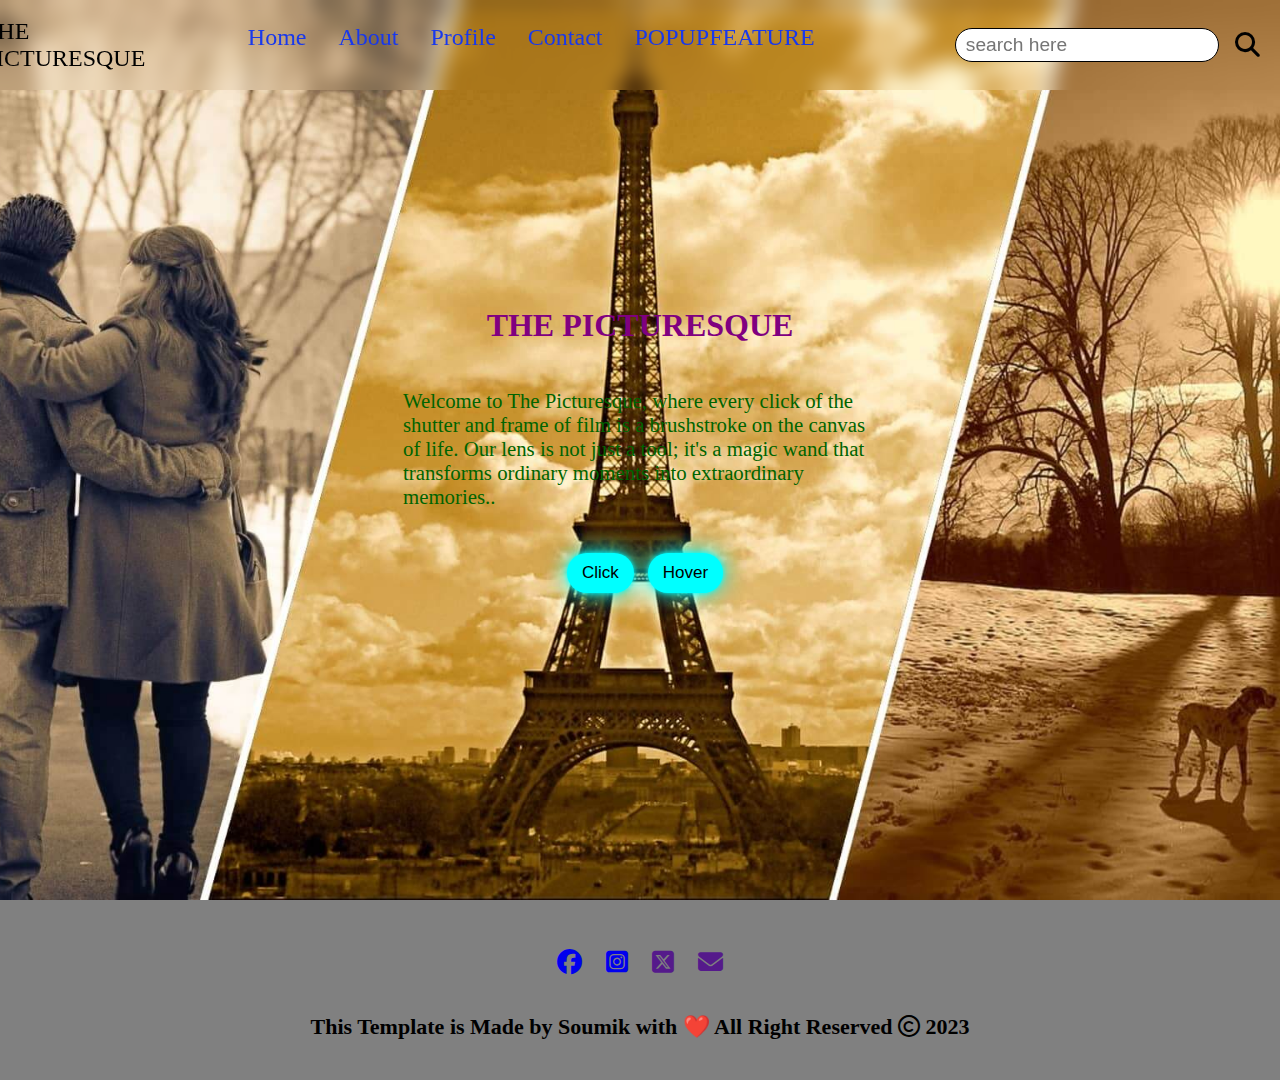
<file: index.html>
<!DOCTYPE html>
<html lang="en">
<head>
    <meta charset="UTF-8">
    <meta name="viewport" content="width=device-width, initial-scale=1.0">
    <!-- <link rel="stylesheet" href="stylt.css"> -->
    <link rel="stylesheet" href="new.css">
    <link rel="stylesheet" href="https://cdnjs.cloudflare.com/ajax/libs/font-awesome/6.4.2/css/all.min.css">
    <title>The Picturesque</title>
</head>

<body>
    
    <nav>
        <div class="logo">THE PICTURESQUE</div>
        <div class="items">
            <ul>
                <li><a href="index.html">Home</a></li>
                <li><a href="about.html">About</a></li>
                <li><a href="album.html">Profile</a></li>
                <li><a href="contact.html">Contact</a></li>
                <li><a href="popup.html">POPUPFEATURE</a></li>
            </ul>
        </div>
        <div class="search">
            <input type="text" placeholder="search here"/>
            <i class="fa-solid fa-magnifying-glass search-icn"></i>
        </div>
    </nav>
    <section class="firstHero">
        <div class="firstImage">
            <div class="firstDetails">
            <h1>THE PICTURESQUE</h1>
            <p>Welcome to The Picturesque, where every click of the shutter and frame of film is a brushstroke on the canvas of life. Our lens is not just a tool; it's a magic wand that transforms ordinary moments into extraordinary memories..</p>
            <div class="buttonDiv">
                <button class="custom-button">Click</button>
                <button class="custom-button">Hover</button>
            </div>
            </div>
        </div>
        
    </section>
    <footer class="footer">
            <div class="icons">
                <a href="https://www.facebook.com/profile.php?id=100072444314904&mibextid=ZbWKwL" target="_blank"><i class="fa-brands fa-facebook icon"></i></a>
                <a href="https://instagram.com/the_picturesque.1?igshid=MzMyNGUyNmU2YQ==" target="_blank"><i class="fa-brands fa-square-instagram icon"></i></a>
                <a href=""><i class="fa-brands fa-square-x-twitter icon"></i></a>
                <a href=""><i class="fa-solid fa-envelope icon"></i></a>
            </div>
            <h4>This Template is Made by Soumik with ❤️ All Right Reserved <i class="fa-regular fa-copyright"></i> 2023</h4>
    </footer>
</body>
</html>
</file>
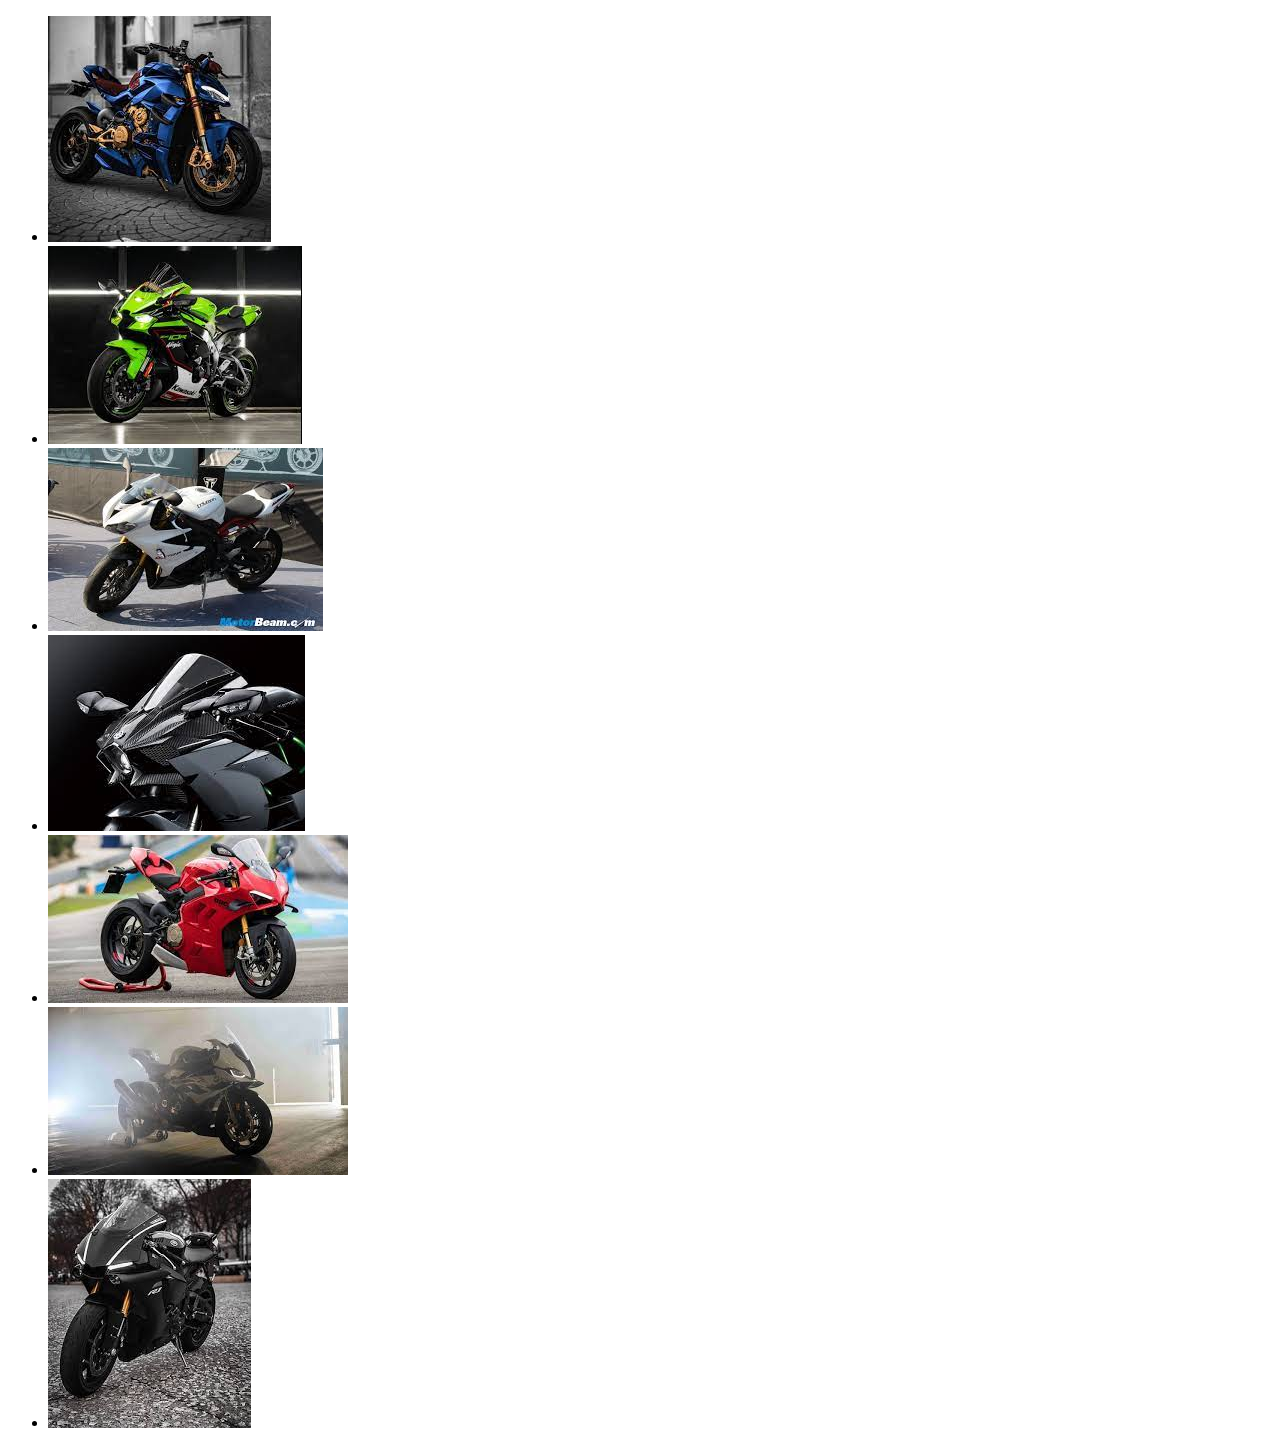
<file: about.html>
<!DOCTYPE html>
<html lang="en">
<head>
    <meta charset="UTF-8">
    <meta name="viewport" content="width=device-width, initial-scale=1.0">
    <title>Document</title>


</head>
<body>
    <div class="slide hi-slide">
        <div class="hi-prev"></div>
        <div class="hi-next"></div>
        <ul>
            <li>
                <img src="pic/street fighter v4.jpeg" alt="">
            </li>


            <li>
                <img src="pic/10r.jpeg" alt="">
            </li>


            <li>
                <img src="pic/daytona.jpeg" alt="">
            </li>


            <li>
                <img src="pic/h2.jpeg" alt="">
            </li>


            <li>
                <img src="pic/panigale v4.jpeg" alt="">
            </li>


            <li>
                <img src="pic/s1000rr.jpeg" alt="">
            </li>


            <li>
                <img src="pic/r1.jpeg" alt="">
            </li>
        </ul>
    </div>
</body>
</html>
</file>
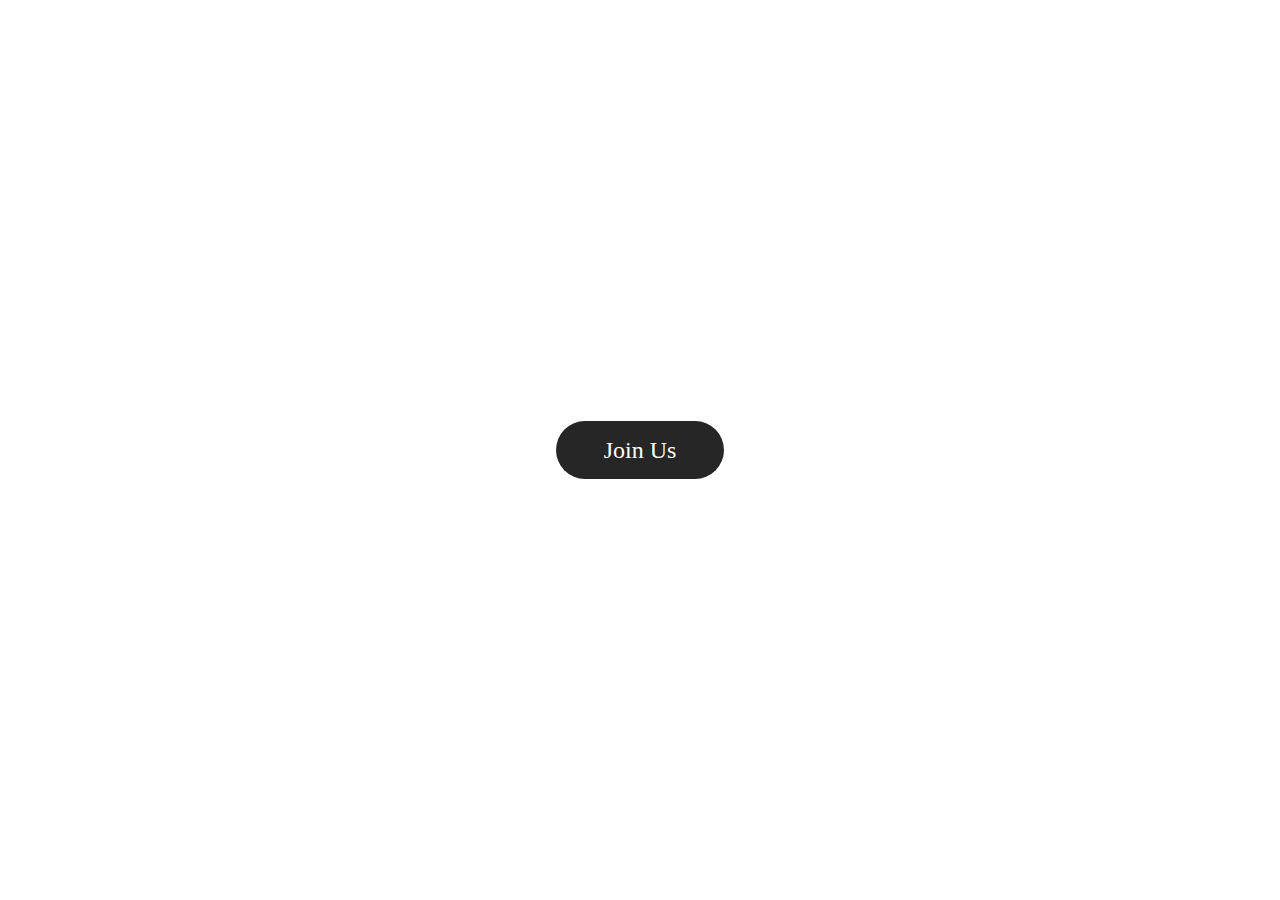
<file: popup.html>
<!DOCTYPE html>
<html lang="en">
<head>
    <meta charset="UTF-8">
    <meta name="viewport" content="width=device-width, initial-scale=1.0">
    <link rel="stylesheet" href="styles.css">
    <title>Document</title>
</head>
<body>

    <div class="wrapper">
        <div class="btn-area">
            <label for="chkBox">Join Us</label>
        </div>
    </div>
    
    <input type="checkbox" name="" id="chkBox">
    <div class="mainContnt">
        <div class="box">
            <div class="poster">
                <a href="https://docs.google.com/forms/d/e/1FAIpQLSe1y3OHiwe8Ne-J-H7o-bawPpVRBR-41ASN1nAzwKwtj20bzQ/viewform?usp=sf_link " target="_blank">
                <img src="/pic/poster.jpg" alt="https://docs.google.com/forms/d/e/1FAIpQLSe1y3OHiwe8Ne-J-H7o-bawPpVRBR-41ASN1nAzwKwtj20bzQ/viewform?usp=sf_link ">
                </a>
                <div class="close-box">
                    <label for="chkBox" class="box-close">X</label>
                </div>
            </div>
        </div>
    </div>
</body>
</html>
</file>
<file: new.css>
* {
    margin: 0;
    padding: 0;
    box-sizing: border-box;
  }
  
  nav {
    display: flex;
    align-items: center;
    justify-content: space-between;
    height: 10vh;
    width: 100vw;
    /* background-color: red; */
    position: fixed;
    background-color: rgba(255, 255, 255, 0);
    backdrop-filter: blur(10px);
    z-index: 999;
  }
  .logo {
    height: 100%;
    width: 10%;
    display: flex;
    align-items: center;
    justify-content: center;
    font-size: 1.5rem;
  }
  
  .items {
    height: 100%;
    width: 70%;
    /* background-color: green; */
  }
  
  .items > ul {
    display: flex;
    justify-content: center;
    padding: 0.5rem;
  }
  
  .items ul > li {
    list-style: none;
    padding: 1rem;
  }
  .items ul > li > a {
    text-decoration: none;
    font-size: 1.5rem;
    color: rgb(24, 56, 236);
  }
  
  .search {
    height: 100%;
    width: 30%;
    display: flex;
    align-items: center;
    justify-content: center;
    gap: 1rem;
  }
  
  .search > input {
    font-size: 1.2rem;
    border-radius: 20px;
    padding: 0.3rem;
    padding-left: 10px;
    outline: none;
    border: 1px solid black;
  }
  
  .search-icn{
    font-size: 25px;
    cursor: pointer;
  }
  
  .firstHero {
    height: 100vh;
    width: 100vw;
  }
  
  .firstImage {
    height: 100%;
    width: 100%;
    background: url(pic/What-is-Sepia-Tone-Photography-How-It-Works-and-Why-Use-It-Featured.jpg);
    background-repeat: no-repeat;
    object-fit: contain;
    background-size: cover;
    background-position: center;
    display: flex;
    align-items: center;
    justify-content: center;
  }
  
  .firstDetails {
    z-index: 10;
    height: 400px;
    width: 500px;
    display: flex;
    flex-direction: column;
    align-items: center;
    justify-content: space-evenly;
    color: antiquewhite;
    padding: 13px;
    background-color: rgba(255, 255, 255, 0);
  }
  .firstDetails > h1 {
    font-size: 2rem;
    color: purple;
  }
  .firstDetails > p {
    font-size: 1.3rem;
    color: darkgreen;
  }
  
  .custom-button {
    background-color: cyan;
    border-radius: 2rem;
    border: 0;
    box-shadow: 0 0 5px cyan, 0 0 25px cyan;
    font-size: 17px;
    padding: 10px 15px;
    margin-left: 10px;
    cursor: pointer;
  }
  
  .custom-button:hover {
    box-shadow: 0 0 5px cyan, 0 0 25px cyan, 0 0 50px cyan, 0 0 100px cyan,
      0 0 200px cyan;
  }
  
  .footer {
    height: 20vh;
    width: 100vw;
    background-color: gray;
    display: flex;
    flex-direction: column;
    justify-content: center;
    align-items: center;
  }
  
  .footer > .icons {
    height: 30%;
    width: 100%;
    text-align: center;
  }
  
  .footer > .icons > a > .icon {
    padding: 10px;
  }
  
  .footer > .icons > a > i {
    font-size: 25px;
  }
  
  .footer > h4 {
    font-size: 22px;
    margin-top: 20px;
  }
</file>
<file: styles.css>
*{
    margin: 0;
    padding: 0;
    box-sizing: border-box;
    font-family: poppins;
    text-decoration: none;
    list-style: none
}
.wrapper{
    display: -webkit-flex;
    display: -moz-flex;
    display: -ms-flex;
    display: -o-flex;
    display: flex;
    justify-content: center;
    align-items: center;
    min-height: 100vh;
}
.wrapper label{
    background: #262626;
    border-radius: 50px;
    color: #fff;
    font-size: 24px;
    padding: 16px 48px;            
}
#chkBox{
    display: none;
}
.mainContnt{
    width: 100%;
    height: 100%;
    display: -webkit-flex;
    display: -moz-flex;
    display: -ms-flex;
    display: -o-flex;
    display: flex;
    opacity: 0;
    visibility: hidden;
    transition: opacity 0.7s;
    position: fixed;
    top: 0;
    left: 0;
    z-index: 300;
    background: rgba(0,0,0,0.8);
    
}
.box{
    display: grid;
    grid-template-columns: repeat(2, 1fr);
    width: 28%;
    height: 800px;
    transform: translateY(-1000px);
    transition: all 2s;
    margin: auto;
    background: #fff;
}

.close-box{
    position: relative;
    text-align: right;
    color: #262626;
    font-weight: bold;
    margin-top: 64px;
    margin-bottom: 32px;
    
    
}
.box-close {
position: absolute;
bottom: 350px;
right: 5px;
}
#chkBox:checked + .mainContnt{
    visibility: visible;
    opacity: 1;
}
#chkBox:checked + .mainContnt .box{
    transform: translateY(0);
}

.poster img{
    height: 50%;
}
</file>
